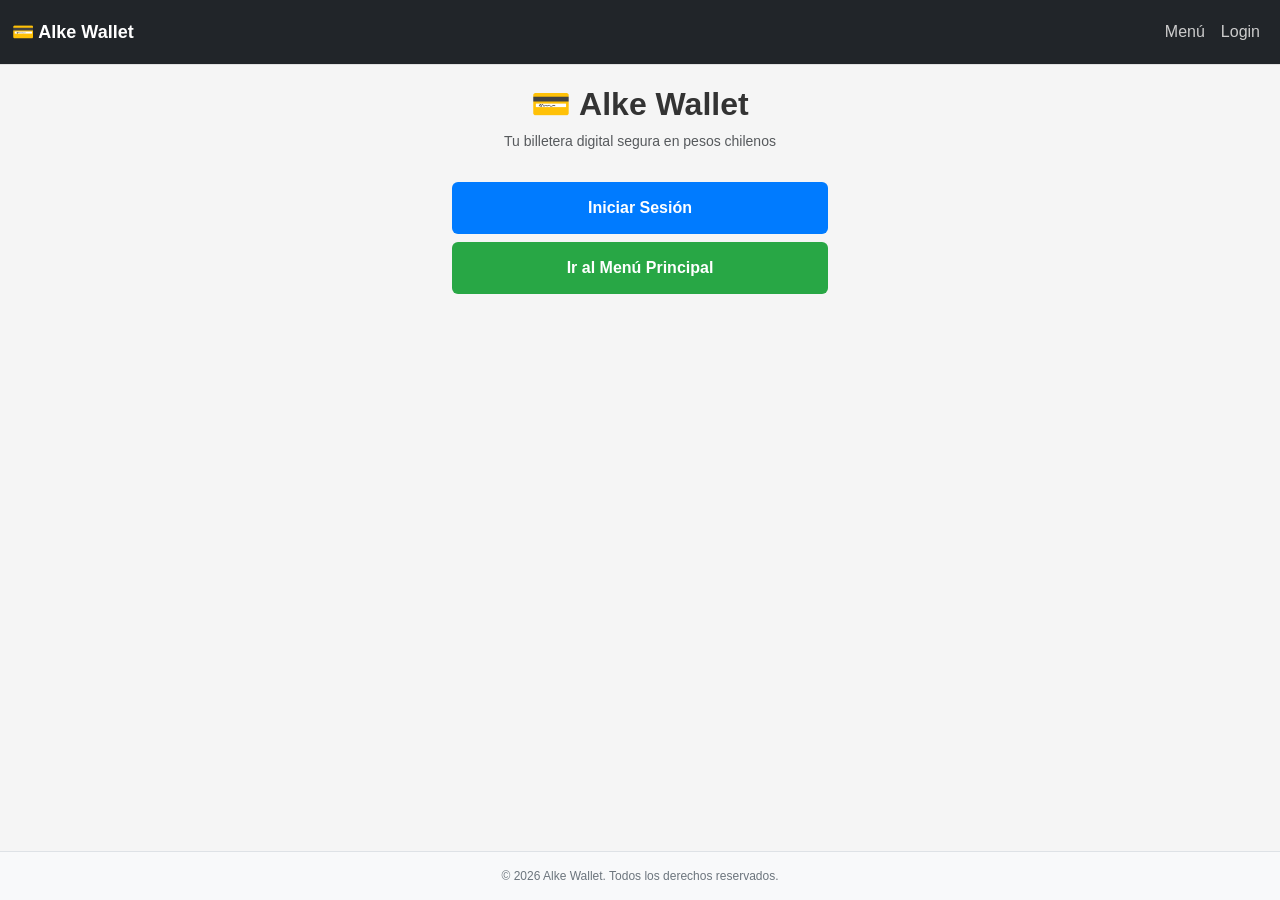
<file: index.html>
<!DOCTYPE html>
<html lang="es">

<head>
    <meta charset="UTF-8">
    <meta name="viewport" content="width=device-width, initial-scale=1.0">
    <title>Alke Wallet - Inicio</title>
    <link href="https://cdn.jsdelivr.net/npm/bootstrap@5.3.8/dist/css/bootstrap.min.css" rel="stylesheet"
        integrity="sha384-sRIl4kxILFvY47J16cr9ZwB07vP4J8+LH7qKQnuqkuIAvNWLzeN8tE5YBujZqJLB" crossorigin="anonymous">
    <link href="assets/css/styles.css" rel="stylesheet">
</head>

<body>
    <nav class="navbar navbar-expand-lg navbar-dark bg-dark">
        <div class="container-fluid">
            <a class="navbar-brand" href="index.html">💳 Alke Wallet</a>
            <button class="navbar-toggler" type="button" data-bs-toggle="collapse" data-bs-target="#navbarNav"
                aria-controls="navbarNav" aria-expanded="false" aria-label="Toggle navigation">
                <span class="navbar-toggler-icon"></span>
            </button>
            <div class="collapse navbar-collapse" id="navbarNav">
                <ul class="navbar-nav ms-auto">
                    <li class="nav-item">
                        <a class="nav-link" href="menu.html">Menú</a>
                    </li>
                    <li class="nav-item">
                        <a class="nav-link" href="login.html">Login</a>
                    </li>
                </ul>
            </div>
        </div>
    </nav>

    <main>
        <div class="container">
            <div class="welcome-section">
                <h1>💳 Alke Wallet</h1>
                <p class="text-muted">Tu billetera digital segura en pesos chilenos</p>
            </div>

            <div class="d-grid gap-2">
                <a href="login.html" class="btn btn-primary btn-lg">Iniciar Sesión</a>
                <a href="menu.html" class="btn btn-success btn-lg">Ir al Menú Principal</a>
            </div>
        </div>
    </main>

    <footer>
        <p>&copy; 2026 Alke Wallet. Todos los derechos reservados.</p>
    </footer>

    <script src="https://cdn.jsdelivr.net/npm/bootstrap@5.3.8/dist/js/bootstrap.bundle.min.js"
        integrity="sha384-HwwvtkeAph5/Xs3rcDsFvzKL7v3aSMxwEbL6BYdmCaWLF5wWXJSXnWw4uB8V0xP5"
        crossorigin="anonymous"></script>
</body>

</html>
</file>
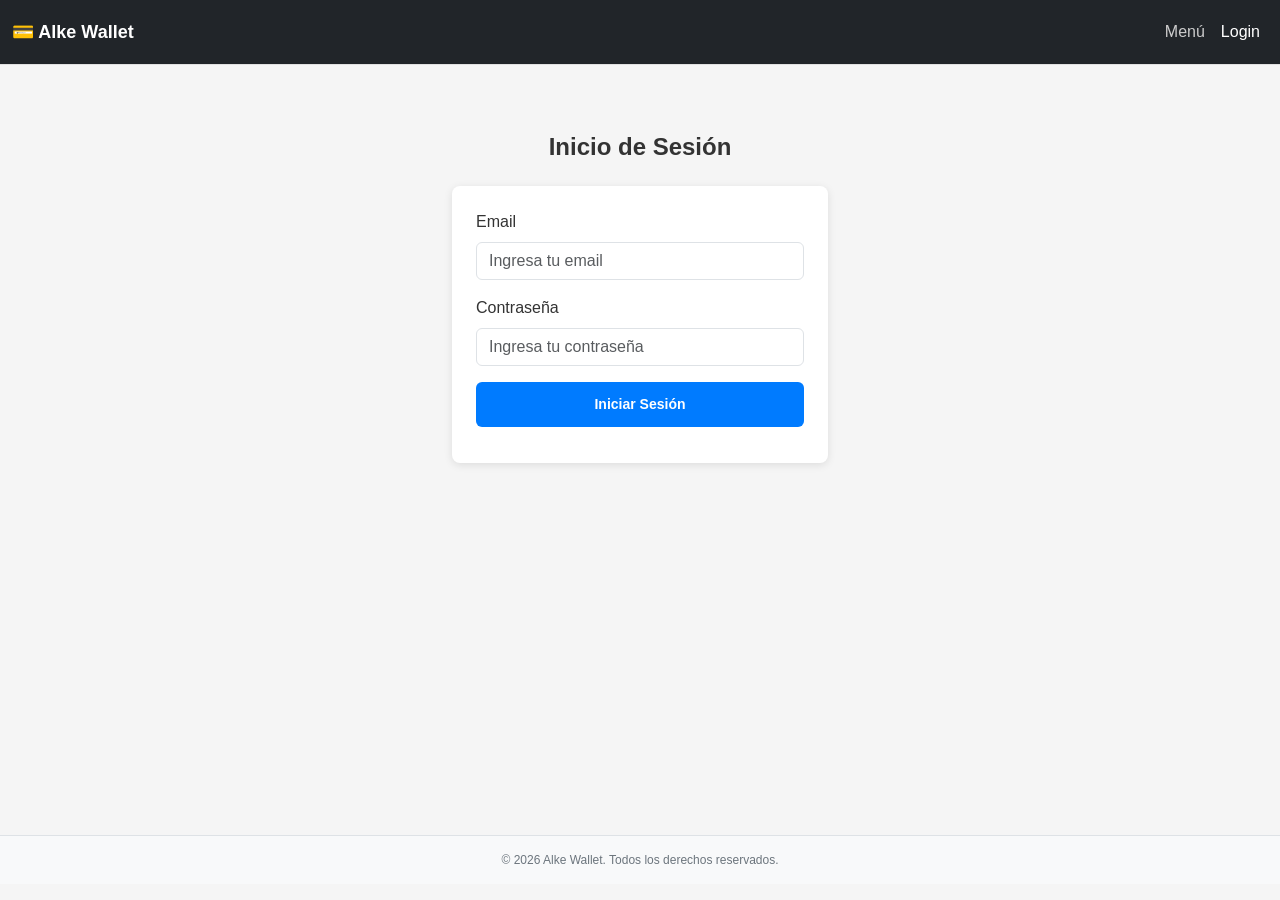
<file: deposit.html>
<!DOCTYPE html>
<html lang="es">

<head>
    <meta charset="UTF-8">
    <meta name="viewport" content="width=device-width, initial-scale=1.0">
    <title>Alke Wallet - Depositar</title>

    <link href="https://cdn.jsdelivr.net/npm/bootstrap@5.3.8/dist/css/bootstrap.min.css" rel="stylesheet">
    <link href="assets/css/styles.css" rel="stylesheet">
</head>

<body>

    <nav class="navbar navbar-expand-lg navbar-dark bg-dark">
        <div class="container-fluid">
            <a class="navbar-brand" href="index.html">💳 Alke Wallet</a>

            <button class="navbar-toggler" type="button" data-bs-toggle="collapse" data-bs-target="#navbarNav">
                <span class="navbar-toggler-icon"></span>
            </button>

            <div class="collapse navbar-collapse" id="navbarNav">
                <ul class="navbar-nav ms-auto">

                    <li class="nav-item">
                        <a class="nav-link" href="menu.html">Menú</a>
                    </li>

                    <li class="nav-item">
                        <a class="nav-link" href="login.html">Login</a>
                    </li>

                </ul>
            </div>
        </div>
    </nav>

    <main class="container mt-5">

        <h2 class="mb-4">Depositar</h2>

        <div class="alert alert-info">
            <strong>Saldo actual:</strong>
            <span id="saldoActual">$0</span>
        </div>

        <div id="alert-container"></div>

        <form id="depositForm">

            <div class="mb-3">
                <label for="depositAmount" class="form-label">
                    Monto a depositar (CLP $)
                </label>
                <input type="number" class="form-control" id="depositAmount"
                    placeholder="Ingresa el monto en pesos" min="1" step="1">
            </div>

            <button type="submit" class="btn btn-primary w-100">
                Realizar Depósito
            </button>

        </form>

        <p id="depositInfo" class="mt-3 fw-bold text-success"></p>

        <a href="menu.html" class="btn btn-secondary w-100 mt-2">
            Volver al Menú Principal
        </a>

    </main>

    <footer class="text-center mt-5 mb-3">
        <p>&copy; 2026 Alke Wallet. Todos los derechos reservados.</p>
    </footer>

    <script src="https://code.jquery.com/jquery-3.7.1.min.js"></script>
    <script src="https://cdn.jsdelivr.net/npm/bootstrap@5.3.8/dist/js/bootstrap.bundle.min.js"></script>

    <script>

        $(document).ready(function () {

            const usuarioActual = localStorage.getItem('usuarioActual');

            if (!usuarioActual) {
                window.location.href = 'login.html';
                return;
            }

            const claveSaldo = `saldo_${usuarioActual}`;
            const claveMovimientos = `movimientos_${usuarioActual}`;

            // Corrección: se eliminó el bloque muerto que usaba "monto"
            // antes de que estuviera definido (causaba ReferenceError).
            let saldo = localStorage.getItem(claveSaldo);

            if (saldo === null) {
                saldo = 60000;
                localStorage.setItem(claveSaldo, saldo);
            }

            saldo = Number(saldo);

            $('#saldoActual').text(
                '$' + saldo.toLocaleString('es-CL')
            );

            $('#depositForm').submit(function (e) {

                e.preventDefault();

                let monto = Number($('#depositAmount').val());

                if (monto <= 0 || isNaN(monto)) {
                    $('#alert-container').html(`
                        <div class="alert alert-danger">
                            Debe ingresar un monto válido mayor a $0.
                        </div>
                    `);
                    return;
                }

                saldo = saldo + monto;

                localStorage.setItem(claveSaldo, saldo);

                let movimientos =
                    JSON.parse(localStorage.getItem(claveMovimientos)) || [];

                movimientos.unshift({
                    tipo: 'deposito',
                    descripcion: 'Depósito',
                    tiempo: new Date().toLocaleDateString('es-CL'),
                    monto: '+$' + monto.toLocaleString('es-CL')
                });

                localStorage.setItem(
                    claveMovimientos,
                    JSON.stringify(movimientos)
                );

                $('#saldoActual').text(
                    '$' + saldo.toLocaleString('es-CL')
                );

                $('#depositInfo').text(
                    'Monto depositado: $' + monto.toLocaleString('es-CL')
                );

                $('#alert-container').html(`
                    <div class="alert alert-success">
                        Depósito realizado correctamente.
                        Será redirigido al menú principal.
                    </div>
                `);

                $('#depositAmount').val('');

                setTimeout(function () {
                    window.location.href = 'menu.html';
                }, 2000);

            });

        });

    </script>

</body>

</html>
</file>
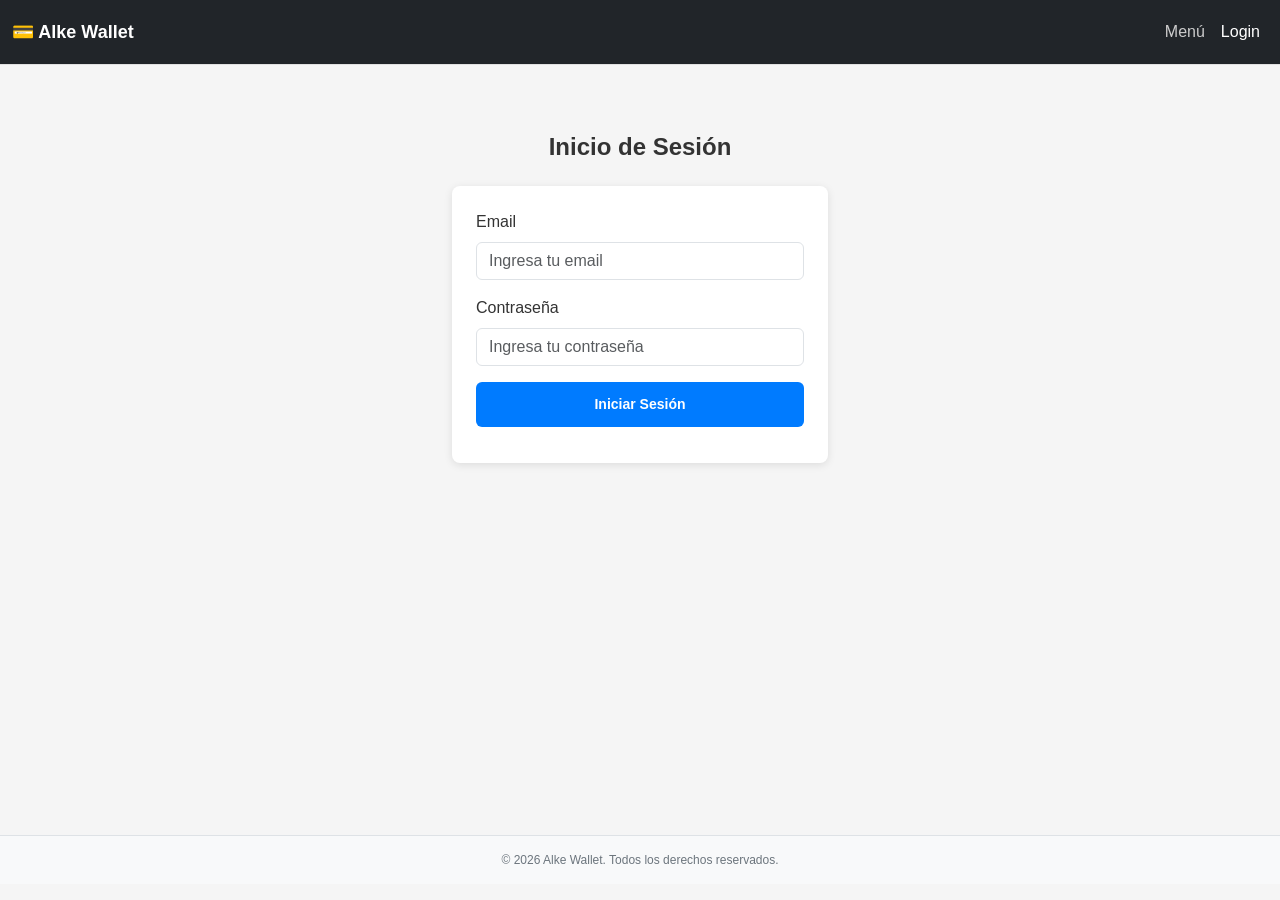
<file: login.html>
<!DOCTYPE html>
<html lang="es">

<head>
    <meta charset="UTF-8">
    <meta name="viewport" content="width=device-width, initial-scale=1.0">
    <title>Alke Wallet - Login</title>

    <link href="https://cdn.jsdelivr.net/npm/bootstrap@5.3.8/dist/css/bootstrap.min.css" rel="stylesheet">
    <link href="assets/css/styles.css" rel="stylesheet">
</head>

<body>

    <nav class="navbar navbar-expand-lg navbar-dark bg-dark">
        <div class="container-fluid">
            <a class="navbar-brand" href="index.html">💳 Alke Wallet</a>

            <button class="navbar-toggler" type="button" data-bs-toggle="collapse" data-bs-target="#navbarNav">
                <span class="navbar-toggler-icon"></span>
            </button>

            <div class="collapse navbar-collapse" id="navbarNav">
                <ul class="navbar-nav ms-auto">

                    <li class="nav-item">
                        <a class="nav-link" href="menu.html">Menú</a>
                    </li>

                    <li class="nav-item">
                        <a class="nav-link active" href="login.html">Login</a>
                    </li>

                </ul>
            </div>
        </div>
    </nav>

    <main class="container mt-5">

        <h2 class="mb-4">Inicio de Sesión</h2>

        <div id="alertContainer"></div>

        <div class="form-card">

            <form id="loginForm">

                <div class="mb-3">
                    <label for="email" class="form-label">
                        Email
                    </label>

                    <input type="email" id="email" class="form-control" placeholder="Ingresa tu email" required>
                </div>

                <div class="mb-3">
                    <label for="password" class="form-label">
                        Contraseña
                    </label>

                    <input type="password" id="password" class="form-control" placeholder="Ingresa tu contraseña"
                        required>
                </div>

                <button type="submit" class="btn btn-primary w-100">
                    Iniciar Sesión
                </button>

            </form>

        </div>

    </main>

    <footer class="text-center mt-5 mb-3">
        <p>&copy; 2026 Alke Wallet. Todos los derechos reservados.</p>
    </footer>

    <script src="https://code.jquery.com/jquery-3.7.1.min.js"></script>

    <script src="https://cdn.jsdelivr.net/npm/bootstrap@5.3.8/dist/js/bootstrap.bundle.min.js"></script>

    <script src="assets/js/login.js"></script>

</body>

</html>
</file>
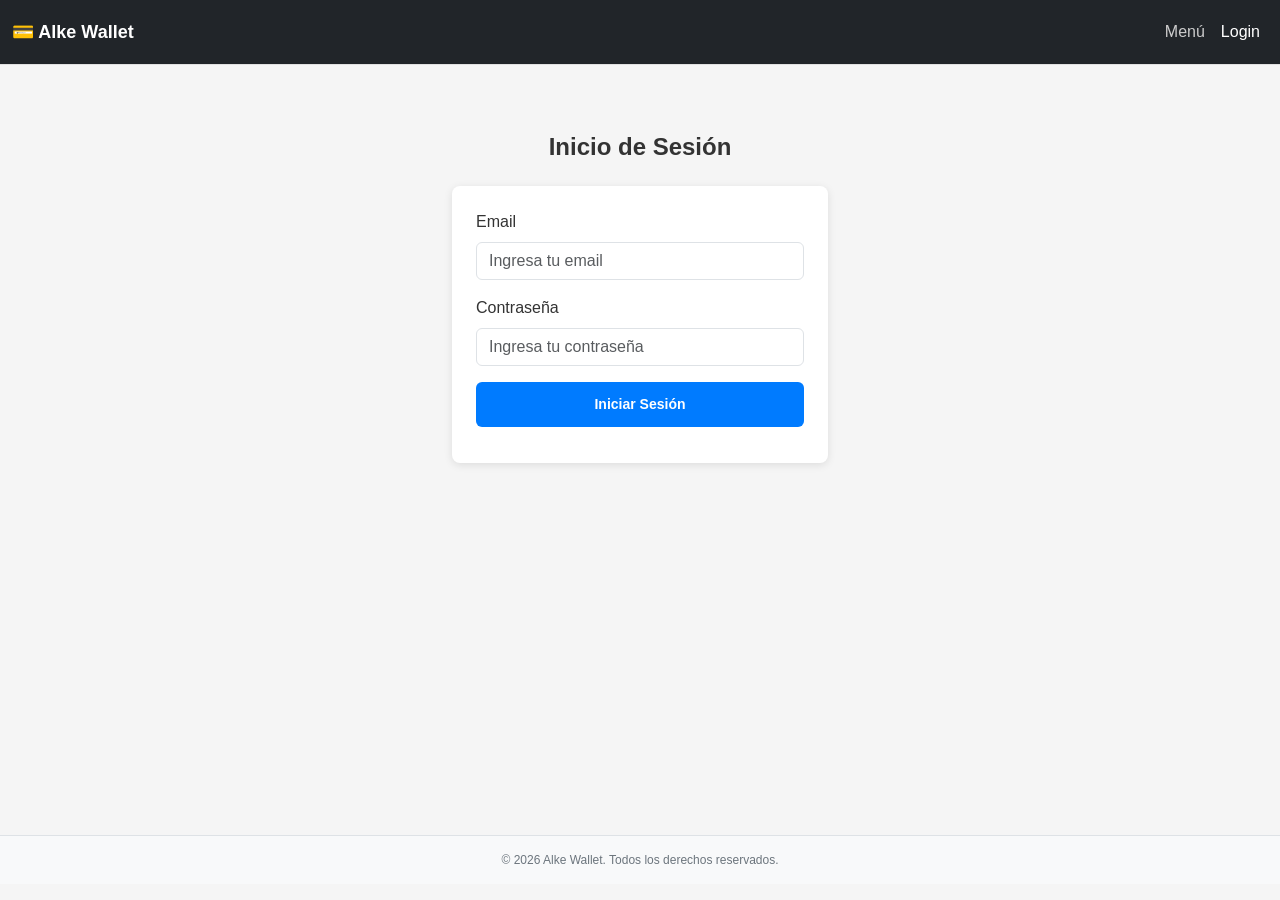
<file: menu.html>
<!DOCTYPE html>
<html lang="es">

<head>
    <meta charset="UTF-8">
    <meta name="viewport" content="width=device-width, initial-scale=1.0">
    <title>Alke Wallet - Menú Principal</title>

    <link href="https://cdn.jsdelivr.net/npm/bootstrap@5.3.8/dist/css/bootstrap.min.css" rel="stylesheet">
    <link href="assets/css/styles.css" rel="stylesheet">
</head>

<body>

    <nav class="navbar navbar-expand-lg navbar-dark bg-dark">
        <div class="container-fluid">
            <a class="navbar-brand" href="index.html">💳 Alke Wallet</a>

            <button class="navbar-toggler" type="button" data-bs-toggle="collapse" data-bs-target="#navbarNav">
                <span class="navbar-toggler-icon"></span>
            </button>

            <div class="collapse navbar-collapse" id="navbarNav">
                <ul class="navbar-nav ms-auto">

                    <li class="nav-item">
                        <a class="nav-link active" href="menu.html">Menú</a>
                    </li>

                    <li class="nav-item">
                        <a class="nav-link" href="login.html">Login</a>
                    </li>

                </ul>
            </div>
        </div>
    </nav>

    <main class="container mt-5">

        <h2 class="mb-4">Menú Principal</h2>

        <div class="alert alert-info">
            <label class="fw-bold">Dinero en cuenta:</label>
            <h3 id="saldoActual" class="mt-2">$0</h3>
        </div>

        <div id="mensajeMenu"></div>

        <div class="d-grid gap-2">

            <button id="btnDepositar" class="btn btn-primary btn-lg">
                Depositar
            </button>

            <button id="btnEnviar" class="btn btn-primary btn-lg">
                Enviar Dinero
            </button>

            <button id="btnMovimientos" class="btn btn-primary btn-lg">
                Últimos Movimientos
            </button>

        </div>

    </main>

    <footer class="text-center mt-5 mb-3">
        <p>&copy; 2026 Alke Wallet. Todos los derechos reservados.</p>
    </footer>

    <script src="https://code.jquery.com/jquery-3.7.1.min.js"></script>
    <script src="https://cdn.jsdelivr.net/npm/bootstrap@5.3.8/dist/js/bootstrap.bundle.min.js"></script>

    <script>

        $(document).ready(function () {

            const usuarioActual = localStorage.getItem('usuarioActual');

            if (!usuarioActual) {
                window.location.href = 'login.html';
                return;
            }

            const claveSaldo = `saldo_${usuarioActual}`;

            let saldo = localStorage.getItem(claveSaldo);

            if (saldo === null) {
                saldo = 60000;
                localStorage.setItem(claveSaldo, saldo);
            }

            $('#saldoActual').text(
                '$' + Number(saldo).toLocaleString('es-CL')
            );

            $('#btnDepositar').click(function () {
                $('#mensajeMenu').html(`
                    <div class="alert alert-info mt-3">
                        Redirigiendo a Depositar...
                    </div>
                `);
                setTimeout(function () {
                    window.location.href = 'deposit.html';
                }, 1500);
            });

            $('#btnEnviar').click(function () {
                $('#mensajeMenu').html(`
                    <div class="alert alert-info mt-3">
                        Redirigiendo a Enviar Dinero...
                    </div>
                `);
                setTimeout(function () {
                    window.location.href = 'sendmoney.html';
                }, 1500);
            });

            $('#btnMovimientos').click(function () {
                $('#mensajeMenu').html(`
                    <div class="alert alert-info mt-3">
                        Redirigiendo a Últimos Movimientos...
                    </div>
                `);
                setTimeout(function () {
                    window.location.href = 'transactions.html';
                }, 1500);
            });

        });

    </script>

</body>

</html>
</file>
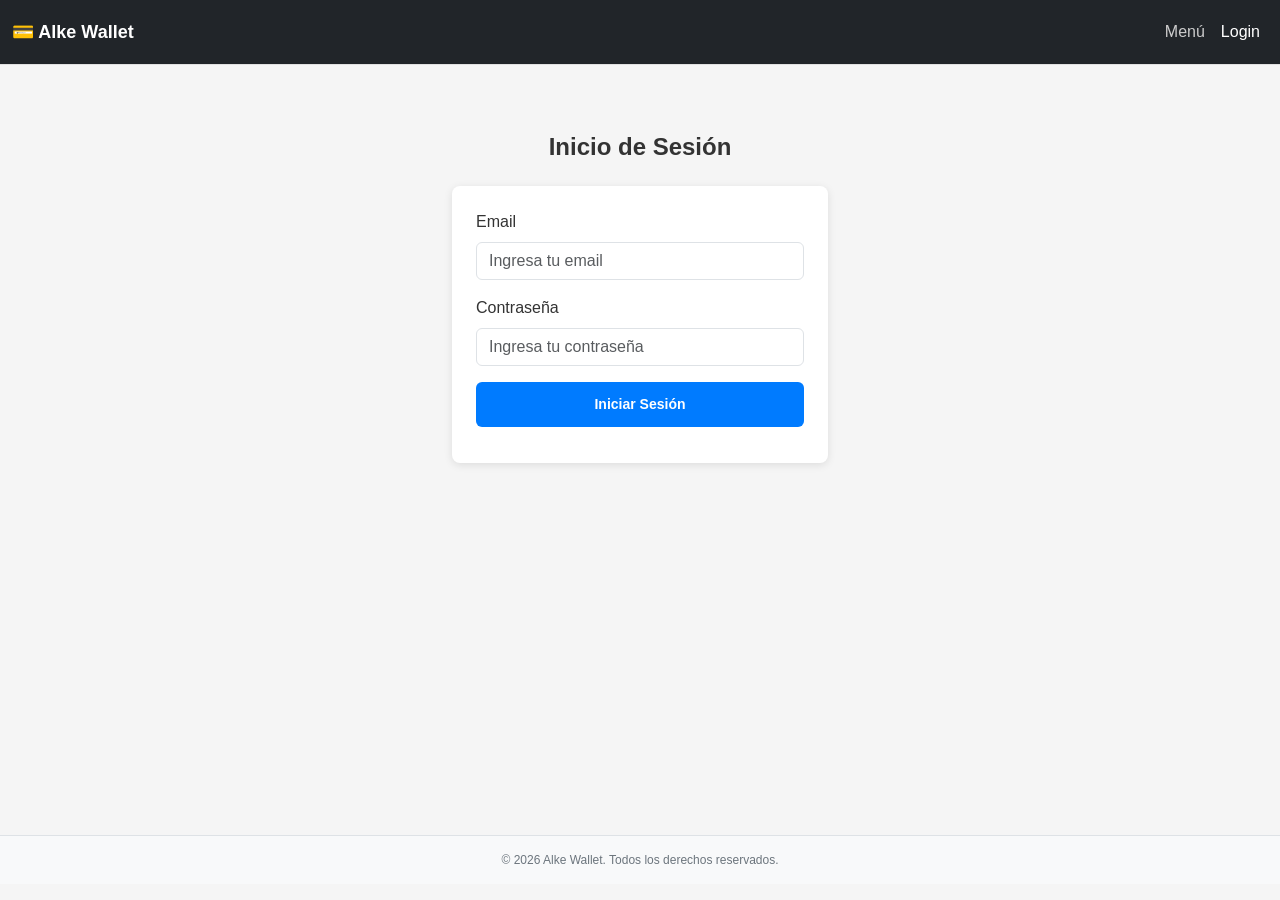
<file: newcontact.html>
<!DOCTYPE html>
<html lang="es">

<head>
    <meta charset="UTF-8">
    <meta name="viewport" content="width=device-width, initial-scale=1.0">
    <title>Alke Wallet - Agregar Contacto</title>

    <link href="https://cdn.jsdelivr.net/npm/bootstrap@5.3.8/dist/css/bootstrap.min.css" rel="stylesheet">
    <link href="assets/css/styles.css" rel="stylesheet">
</head>

<body>

    <nav class="navbar navbar-expand-lg navbar-dark bg-dark">
        <div class="container-fluid">
            <a class="navbar-brand" href="index.html">💳 Alke Wallet</a>

            <button class="navbar-toggler" type="button" data-bs-toggle="collapse" data-bs-target="#navbarNav">
                <span class="navbar-toggler-icon"></span>
            </button>

            <div class="collapse navbar-collapse" id="navbarNav">
                <ul class="navbar-nav ms-auto">

                    <li class="nav-item">
                        <a class="nav-link" href="menu.html">Menú</a>
                    </li>

                    <li class="nav-item">
                        <a class="nav-link" href="login.html">Login</a>
                    </li>

                </ul>
            </div>
        </div>
    </nav>

    <main class="container mt-5">

        <h2 class="mb-4">Agregar Nuevo Contacto</h2>

        <div class="form-card">

            <form id="newContactForm">

                <div class="form-group mb-3">
                    <label for="contactName">Nombre del Contacto:</label>
                    <input type="text" class="form-control" id="contactName" placeholder="Nombre completo">
                    <small class="form-text text-muted">Ingresa el nombre completo del contacto</small>
                </div>

                <!-- Corrección: se reemplazó CBU (Argentina) por RUT chileno -->
                <div class="form-group mb-3">
                    <label for="contactRUT">RUT:</label>
                    <input type="text" class="form-control" id="contactRUT"
                        placeholder="12.345.678-9" maxlength="12">
                    <small class="form-text text-muted">Formato: 12.345.678-9</small>
                </div>

                <div class="form-group mb-3">
                    <label for="contactCuenta">N° de Cuenta:</label>
                    <input type="text" class="form-control" id="contactCuenta"
                        placeholder="Número de cuenta bancaria">
                    <small class="form-text text-muted">Número de cuenta corriente o vista</small>
                </div>

                <div class="form-group mb-3">
                    <label for="contactAlias">Alias / Apodo:</label>
                    <input type="text" class="form-control" id="contactAlias" placeholder="nombre.apellido">
                    <small class="form-text text-muted">Identificador corto del contacto</small>
                </div>

                <!-- Corrección: se reemplazaron bancos argentinos por bancos chilenos -->
                <div class="form-group mb-4">
                    <label for="contactBank">Banco:</label>
                    <select class="form-select" id="contactBank">
                        <option value="">Selecciona un banco...</option>
                        <option value="Banco de Chile">Banco de Chile</option>
                        <option value="BancoEstado">BancoEstado</option>
                        <option value="Santander Chile">Santander Chile</option>
                        <option value="BCI">BCI</option>
                        <option value="Itaú Chile">Itaú Chile</option>
                        <option value="Scotiabank Chile">Scotiabank Chile</option>
                        <option value="Falabella">Banco Falabella</option>
                        <option value="Ripley">Banco Ripley</option>
                        <option value="Mercado Pago">Mercado Pago</option>
                        <option value="Otro">Otro</option>
                    </select>
                </div>

                <div class="d-grid gap-2">
                    <button type="submit" class="btn btn-success btn-lg">
                        Guardar Contacto
                    </button>
                    <a href="sendmoney.html" class="btn btn-secondary">
                        Cancelar
                    </a>
                </div>

            </form>

        </div>

        <div id="mensaje"></div>

        <div class="alert alert-info mt-4">
            <strong>💡 Consejo:</strong>
            Verifica que el RUT y el número de cuenta sean correctos antes de guardar.
            Los contactos guardados aparecerán en tu agenda de transferencias.
        </div>

    </main>

    <footer class="text-center mt-5 mb-3">
        <p>&copy; 2026 Alke Wallet. Todos los derechos reservados.</p>
    </footer>

    <script src="https://code.jquery.com/jquery-3.7.1.min.js"></script>
    <script src="https://cdn.jsdelivr.net/npm/bootstrap@5.3.8/dist/js/bootstrap.bundle.min.js"></script>

    <script>

        $(document).ready(function () {

            const usuarioActual = localStorage.getItem('usuarioActual');

            if (!usuarioActual) {
                window.location.href = 'login.html';
                return;
            }

            const claveContactos = `contactos_${usuarioActual}`;

            // Validación básica de formato RUT chileno
            function validarRUT(rut) {
                rut = rut.replace(/\./g, '').replace('-', '');
                if (!/^\d{7,8}[0-9Kk]$/.test(rut)) return false;
                let cuerpo = rut.slice(0, -1);
                let dv = rut.slice(-1).toUpperCase();
                let suma = 0;
                let multiplo = 2;
                for (let i = cuerpo.length - 1; i >= 0; i--) {
                    suma += Number(cuerpo[i]) * multiplo;
                    multiplo = multiplo < 7 ? multiplo + 1 : 2;
                }
                let dvEsperado = 11 - (suma % 11);
                if (dvEsperado === 11) dvEsperado = '0';
                else if (dvEsperado === 10) dvEsperado = 'K';
                else dvEsperado = String(dvEsperado);
                return dv === dvEsperado;
            }

            $('#newContactForm').submit(function (e) {

                e.preventDefault();

                let name = $('#contactName').val().trim();
                let rut = $('#contactRUT').val().trim();
                let cuenta = $('#contactCuenta').val().trim();
                let alias = $('#contactAlias').val().trim();
                let bank = $('#contactBank').val();

                if (name === '' || rut === '' || cuenta === '' || alias === '' || bank === '') {
                    $('#mensaje').html(`
                        <div class="alert alert-danger mt-3">
                            Debe completar todos los campos.
                        </div>
                    `);
                    return;
                }

                if (!validarRUT(rut)) {
                    $('#mensaje').html(`
                        <div class="alert alert-danger mt-3">
                            El RUT ingresado no es válido. Verifique el formato (ej: 12.345.678-9).
                        </div>
                    `);
                    return;
                }

                if (!/^\d+$/.test(cuenta) || cuenta.length < 5) {
                    $('#mensaje').html(`
                        <div class="alert alert-danger mt-3">
                            El número de cuenta debe contener solo dígitos (mínimo 5).
                        </div>
                    `);
                    return;
                }

                let contacts =
                    JSON.parse(localStorage.getItem(claveContactos)) || [];

                contacts.push({
                    name: name,
                    rut: rut,
                    cuenta: cuenta,
                    alias: alias,
                    bank: bank
                });

                localStorage.setItem(
                    claveContactos,
                    JSON.stringify(contacts)
                );

                $('#mensaje').html(`
                    <div class="alert alert-success mt-3">
                        Contacto guardado correctamente.
                        Redirigiendo a Enviar Dinero...
                    </div>
                `);

                setTimeout(function () {
                    window.location.href = 'sendmoney.html';
                }, 2000);

            });

        });

    </script>

</body>

</html>
</file>
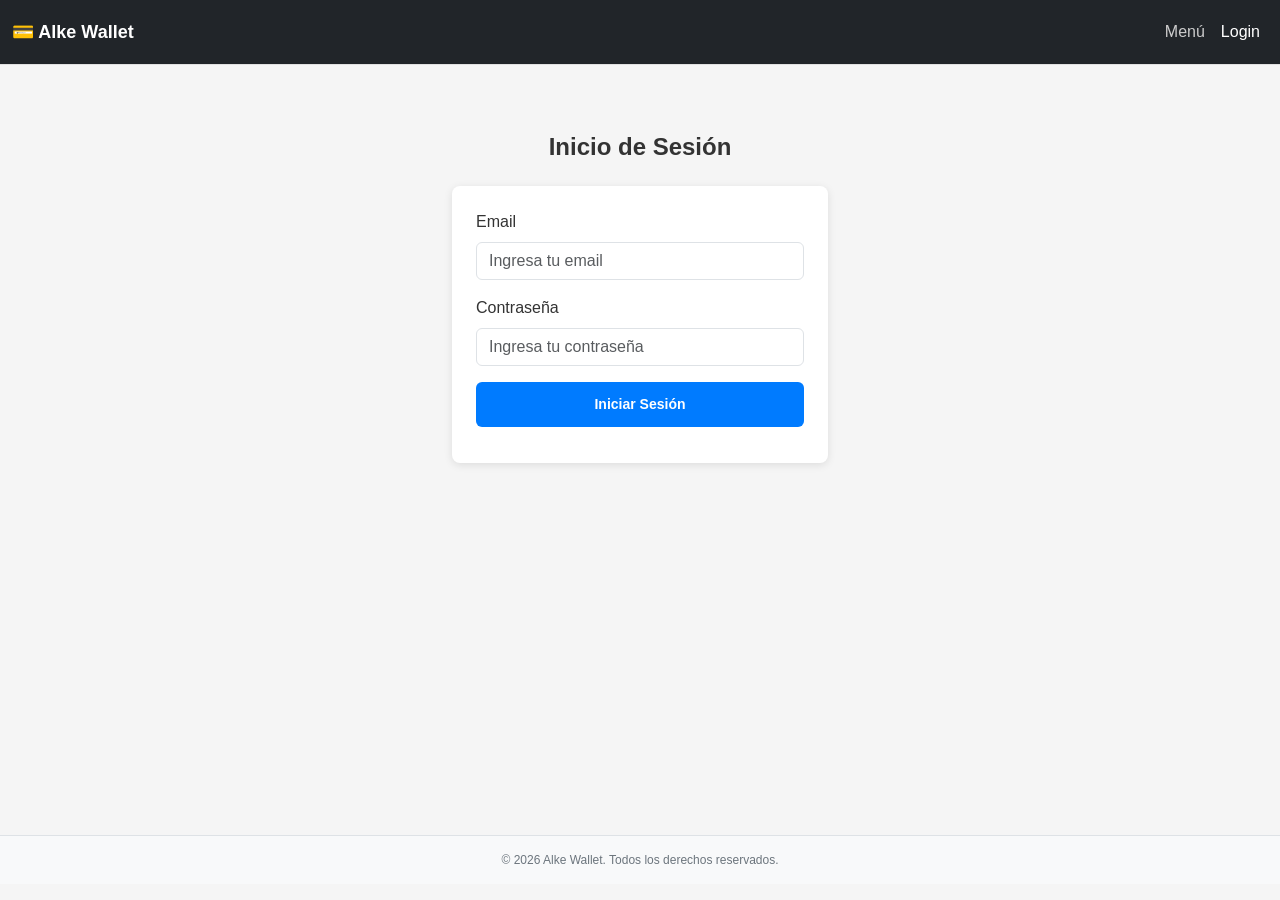
<file: sendmoney.html>
<!DOCTYPE html>
<html lang="es">

<head>
    <meta charset="UTF-8">
    <meta name="viewport" content="width=device-width, initial-scale=1.0">
    <title>Alke Wallet - Enviar Dinero</title>

    <link href="https://cdn.jsdelivr.net/npm/bootstrap@5.3.8/dist/css/bootstrap.min.css" rel="stylesheet">
    <link href="assets/css/styles.css" rel="stylesheet">
</head>

<body>

    <nav class="navbar navbar-expand-lg navbar-dark bg-dark">
        <div class="container-fluid">
            <a class="navbar-brand" href="index.html">💳 Alke Wallet</a>

            <button class="navbar-toggler" type="button" data-bs-toggle="collapse" data-bs-target="#navbarNav">
                <span class="navbar-toggler-icon"></span>
            </button>

            <div class="collapse navbar-collapse" id="navbarNav">
                <ul class="navbar-nav ms-auto">

                    <li class="nav-item">
                        <a class="nav-link" href="menu.html">Menú</a>
                    </li>

                    <li class="nav-item">
                        <a class="nav-link" href="login.html">Login</a>
                    </li>

                </ul>
            </div>
        </div>
    </nav>

    <main class="container mt-5">

        <h2>Enviar Dinero</h2>

        <div class="alert alert-info">
            Saldo Disponible:
            <strong id="saldoActual"></strong>
        </div>

        <div class="mb-3">
            <label class="form-label">Buscar contacto</label>
            <!-- Corrección: se eliminó el <ul id="contactList"> duplicado anidado -->
            <input type="text" id="searchContact" class="form-control" placeholder="Buscar contacto...">
        </div>

        <a href="newcontact.html" class="btn btn-success w-100">
            + Agregar Nuevo Contacto
        </a>

        <h4 class="mt-4">Contactos</h4>

        <ul id="contactList" class="list-group"></ul>

        <div class="mt-3">
            <label class="form-label">Monto a enviar (CLP $)</label>
            <input type="number" id="montoEnviar" class="form-control"
                placeholder="Ingrese monto en pesos" min="1" step="1">
        </div>

        <button id="btnEnviarDinero" class="btn btn-primary w-100 mt-3" style="display:none;">
            Enviar Dinero
        </button>

        <div id="mensajeTransferencia" class="mt-3"></div>

        <a href="menu.html" class="btn btn-secondary w-100 mt-2">
            Volver al Menú Principal
        </a>

    </main>

    <footer class="text-center mt-5 mb-3">
        <p>&copy; 2026 Alke Wallet. Todos los derechos reservados.</p>
    </footer>

    <script src="https://code.jquery.com/jquery-3.7.1.min.js"></script>
    <script src="https://cdn.jsdelivr.net/npm/bootstrap@5.3.8/dist/js/bootstrap.bundle.min.js"></script>

    <script>

        $(document).ready(function () {

            const usuarioActual = localStorage.getItem('usuarioActual');

            if (!usuarioActual) {
                window.location.href = 'login.html';
                return;
            }

            const claveSaldo = `saldo_${usuarioActual}`;
            const claveContactos = `contactos_${usuarioActual}`;
            const claveMovimientos = `movimientos_${usuarioActual}`;

            let saldo = Number(localStorage.getItem(claveSaldo));

            if (isNaN(saldo) || saldo === 0 && localStorage.getItem(claveSaldo) === null) {
                saldo = 60000;
                localStorage.setItem(claveSaldo, saldo);
            }

            $('#saldoActual').text(
                '$' + saldo.toLocaleString('es-CL')
            );

            let contactos =
                JSON.parse(localStorage.getItem(claveContactos)) || [];

            $('#contactList').empty();

            if (contactos.length === 0) {
                $('#contactList').append(`
                    <li class="list-group-item text-muted">
                        No hay contactos registrados.
                    </li>
                `);
            } else {
                contactos.forEach(function (contacto) {
                    $('#contactList').append(`
                        <li class="list-group-item contacto"
                            data-nombre="${contacto.name}">
                            <strong>${contacto.name}</strong><br>
                            <small>${contacto.alias} — ${contacto.bank}</small>
                        </li>
                    `);
                });
            }

            let contactoSeleccionado = '';

            $('#searchContact').on('keyup', function () {
                let valor = $(this).val().toLowerCase();
                $('#contactList li').filter(function () {
                    $(this).toggle(
                        $(this).text().toLowerCase().indexOf(valor) > -1
                    );
                });
            });

            $(document).on('click', '.contacto', function () {
                $('.contacto').removeClass('active');
                $(this).addClass('active');
                contactoSeleccionado = $(this).data('nombre');
                $('#btnEnviarDinero').show();
            });

            $('#btnEnviarDinero').click(function () {

                let monto = Number($('#montoEnviar').val());

                if (monto <= 0 || isNaN(monto)) {
                    $('#mensajeTransferencia').html(`
                        <div class="alert alert-danger">
                            Ingrese un monto válido mayor a $0.
                        </div>
                    `);
                    return;
                }

                if (!contactoSeleccionado) {
                    $('#mensajeTransferencia').html(`
                        <div class="alert alert-danger">
                            Debe seleccionar un contacto.
                        </div>
                    `);
                    return;
                }

                if (monto > saldo) {
                    $('#mensajeTransferencia').html(`
                        <div class="alert alert-danger">
                            Saldo insuficiente. Saldo disponible:
                            $${saldo.toLocaleString('es-CL')}
                        </div>
                    `);
                    return;
                }

                saldo -= monto;

                localStorage.setItem(claveSaldo, saldo);

                let movimientos =
                    JSON.parse(localStorage.getItem(claveMovimientos)) || [];

                movimientos.unshift({
                    tipo: 'transferencia',
                    descripcion: 'Transferencia a ' + contactoSeleccionado,
                    tiempo: new Date().toLocaleDateString('es-CL'),
                    monto: '-$' + monto.toLocaleString('es-CL')
                });

                localStorage.setItem(
                    claveMovimientos,
                    JSON.stringify(movimientos)
                );

                $('#saldoActual').text(
                    '$' + saldo.toLocaleString('es-CL')
                );

                $('#montoEnviar').val('');

                $('#mensajeTransferencia').html(`
                    <div class="alert alert-success">
                        Transferencia enviada a
                        <strong>${contactoSeleccionado}</strong>
                        por
                        <strong>$${monto.toLocaleString('es-CL')}</strong>
                    </div>
                `);

            });

        });

    </script>

</body>

</html>
</file>
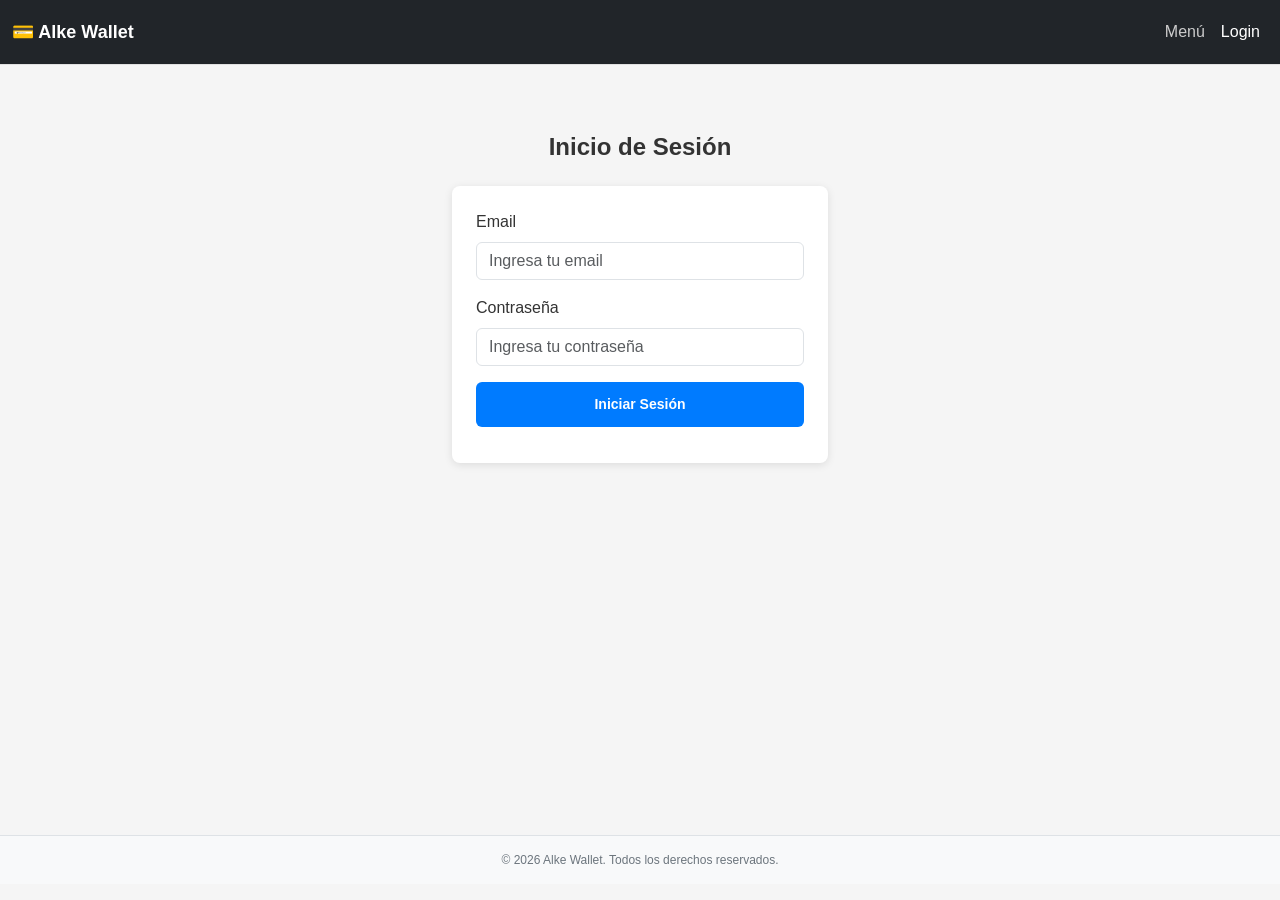
<file: transactions.html>
<!DOCTYPE html>
<html lang="es">

<head>
    <meta charset="UTF-8">
    <meta name="viewport" content="width=device-width, initial-scale=1.0">
    <title>Alke Wallet - Últimos Movimientos</title>

    <link href="https://cdn.jsdelivr.net/npm/bootstrap@5.3.8/dist/css/bootstrap.min.css" rel="stylesheet">
    <link href="assets/css/styles.css" rel="stylesheet">
</head>

<body>

    <nav class="navbar navbar-expand-lg navbar-dark bg-dark">
        <div class="container-fluid">
            <a class="navbar-brand" href="index.html">💳 Alke Wallet</a>

            <button class="navbar-toggler" type="button" data-bs-toggle="collapse" data-bs-target="#navbarNav">
                <span class="navbar-toggler-icon"></span>
            </button>

            <div class="collapse navbar-collapse" id="navbarNav">
                <ul class="navbar-nav ms-auto">

                    <li class="nav-item">
                        <a class="nav-link" href="menu.html">Menú</a>
                    </li>

                    <li class="nav-item">
                        <a class="nav-link" href="login.html">Login</a>
                    </li>

                </ul>
            </div>
        </div>
    </nav>

    <main class="container mt-5">

        <h2 class="mb-4">Últimos Movimientos</h2>

        <div class="mb-3">
            <label class="form-label">Filtrar por tipo:</label>

            <select id="filtroTipo" class="form-select">
                <option value="todos">Todos</option>
                <option value="deposito">Depósito</option>
                <!-- Corrección: la etiqueta decía "Transferencia recibida"
                     pero el tipo guardado es "transferencia" (envíos).
                     Se corrigió para que coincida con el valor real. -->
                <option value="transferencia">Transferencia enviada</option>
            </select>
        </div>

        <ul id="listaMovimientos" class="list-group"></ul>

        <a href="menu.html" class="btn btn-secondary w-100 mt-3">
            Volver al Menú Principal
        </a>

    </main>

    <footer class="text-center mt-5 mb-3">
        <p>&copy; 2026 Alke Wallet. Todos los derechos reservados.</p>
    </footer>

    <script src="https://code.jquery.com/jquery-3.7.1.min.js"></script>
    <script src="https://cdn.jsdelivr.net/npm/bootstrap@5.3.8/dist/js/bootstrap.bundle.min.js"></script>
    <script src="assets/js/movimientos.js"></script>

</body>

</html>
</file>
<file: assets/css/styles.css>
/* ====== ESTILOS GLOBALES ====== */
html, body {
  height: 100%;
  margin: 0;
  padding: 0;
}

body {
  display: flex;
  flex-direction: column;
  background-color: #f5f5f5;
  font-family: 'Segoe UI', Tahoma, Geneva, Verdana, sans-serif;
  color: #333;
}

main {
  flex: 1;
  padding: 20px;
}

.container {
  max-width: 400px;
  margin: 0 auto;
}

/* ====== ENCABEZADOS ====== */
h1 {
  font-size: 32px;
  font-weight: 700;
  color: #333;
  margin: 0;
}

h2 {
  color: #333;
  font-weight: 700;
  margin-bottom: 24px;
  text-align: center;
  font-size: 24px;
}

h3 {
  color: #333;
  font-weight: 600;
  margin-bottom: 16px;
  font-size: 18px;
}

/* ====== TARJETAS Y CONTENEDORES ====== */
.form-card {
  background-color: white;
  padding: 24px;
  border-radius: 8px;
  box-shadow: 0 2px 8px rgba(0, 0, 0, 0.1);
  margin-bottom: 20px;
}

.welcome-section {
  text-align: center;
  margin-bottom: 30px;
}

.welcome-section p {
  color: #999;
  font-size: 14px;
  margin: 8px 0 0 0;
}

/* ====== FORMULARIOS ====== */
.form-group {
  margin-bottom: 18px;
}

.form-group label {
  display: block;
  font-weight: 600;
  color: #333;
  margin-bottom: 8px;
  font-size: 14px;
}

.form-group input,
.form-group select,
.form-group textarea {
  width: 100%;
  padding: 12px;
  border: 1px solid #ddd;
  border-radius: 6px;
  font-size: 14px;
  font-family: inherit;
  transition: border-color 0.3s ease;
  box-sizing: border-box;
}

.form-group input:focus,
.form-group select:focus,
.form-group textarea:focus {
  outline: none;
  border-color: #007bff;
  box-shadow: 0 0 0 3px rgba(0, 123, 255, 0.1);
}

.form-group small {
  display: block;
  color: #999;
  font-size: 12px;
  margin-top: 4px;
}

.input-group {
  display: flex;
  gap: 8px;
}

.input-group input {
  flex: 1;
}

.input-group button {
  padding: 12px 16px;
  border: 1px solid #ddd;
  border-radius: 6px;
  background-color: white;
  cursor: pointer;
  transition: all 0.3s ease;
}

.input-group button:hover {
  border-color: #007bff;
  color: #007bff;
}

/* ====== BOTONES ====== */
.btn {
  padding: 12px 20px;
  border: none;
  border-radius: 6px;
  font-weight: 600;
  cursor: pointer;
  text-decoration: none;
  display: inline-block;
  text-align: center;
  transition: all 0.3s ease;
  font-size: 14px;
  text-decoration: none;
}

.btn-primary {
  background-color: #007bff;
  color: white;
}

.btn-primary:hover {
  background-color: #0056b3;
  box-shadow: 0 4px 8px rgba(0, 123, 255, 0.3);
  color: white;
}

.btn-secondary {
  background-color: #6c757d;
  color: white;
}

.btn-secondary:hover {
  background-color: #5a6268;
  color: white;
  text-decoration: none;
}

.btn-success {
  background-color: #28a745;
  color: white;
}

.btn-success:hover {
  background-color: #218838;
  color: white;
  text-decoration: none;
}

.btn-outline-primary {
  background-color: white;
  border: 1px solid #007bff;
  color: #007bff;
}

.btn-outline-primary:hover {
  background-color: #007bff;
  color: white;
}

.btn-lg {
  padding: 14px 24px;
  font-size: 16px;
}

.btn-return {
  background-color: #6c757d;
  color: white;
  border: none;
  padding: 12px 20px;
  border-radius: 6px;
  text-decoration: none;
  display: block;
  text-align: center;
  margin-top: 24px;
  font-weight: 600;
  transition: background-color 0.3s ease;
  width: 100%;
}

.btn-return:hover {
  background-color: #5a6268;
  text-decoration: none;
  color: white;
}

.w-100 {
  width: 100%;
  margin-bottom: 12px;
}

/* ====== LISTAS ====== */
.transactions-list {
  list-style: none;
  padding: 0;
  margin: 0 0 20px 0;
}

.transaction-item {
  background-color: white;
  border: 1px solid #e0e0e0;
  border-radius: 8px;
  padding: 16px;
  margin-bottom: 12px;
  display: flex;
  justify-content: space-between;
  align-items: center;
  transition: all 0.3s ease;
  box-shadow: 0 2px 4px rgba(0, 0, 0, 0.05);
}

.transaction-item:hover {
  box-shadow: 0 4px 8px rgba(0, 0, 0, 0.1);
  transform: translateY(-2px);
}

.transaction-description {
  flex: 1;
}

.transaction-title {
  font-weight: 600;
  color: #333;
  font-size: 14px;
  margin: 0;
}

.transaction-time {
  color: #999;
  font-size: 12px;
  margin: 4px 0 0 0;
}

.transaction-amount {
  font-weight: 700;
  font-size: 14px;
  padding: 8px 12px;
  border-radius: 6px;
  min-width: 90px;
  text-align: right;
  display: inline-block;
}

.transaction-amount.income {
  background-color: #d4edda;
  color: #155724;
}

.transaction-amount.expense {
  background-color: #f8d7da;
  color: #721c24;
}

.list-group {
  list-style: none;
  padding: 0;
  margin: 0 0 20px 0;
}

.list-group-item {
  background-color: white;
  border: 1px solid #e0e0e0;
  border-radius: 6px;
  padding: 14px;
  margin-bottom: 10px;
  transition: all 0.3s ease;
}

.list-group-item:hover {
  box-shadow: 0 2px 6px rgba(0, 0, 0, 0.1);
}

.contact-info {
  display: flex;
  flex-direction: column;
  gap: 4px;
}

.contact-info strong {
  color: #333;
  font-size: 14px;
}

.contact-info small {
  color: #999;
  font-size: 12px;
}

/* ====== ALERTAS ====== */
.alert {
  padding: 16px;
  border-radius: 6px;
  margin-bottom: 20px;
  border: 1px solid transparent;
}

.alert-info {
  background-color: #d1ecf1;
  border-color: #bee5eb;
  color: #0c5460;
}

.alert strong {
  font-weight: 600;
}

/* ====== SALDO ====== */
.balance-display {
  background-color: #e7f3ff;
  border: 1px solid #b3d9ff;
  border-radius: 8px;
  padding: 20px;
  margin-bottom: 24px;
  text-align: center;
}

.balance-label {
  color: #0066cc;
  font-size: 13px;
  font-weight: 600;
  margin-bottom: 8px;
}

.balance-amount {
  color: #0066cc;
  font-size: 28px;
  font-weight: 700;
  margin: 0;
}

/* ====== GRID DE BOTONES ====== */
.d-grid {
  display: grid;
  gap: 12px;
}

.d-flex {
  display: flex;
  justify-content: space-between;
  align-items: center;
}

.mt-2 {
  margin-top: 12px;
}

.mt-3 {
  margin-top: 20px;
}

.mt-4 {
  margin-top: 24px;
}

.mb-3 {
  margin-bottom: 18px;
}

.gap-2 {
  gap: 12px;
}

/* ====== BADGE ====== */
.badge {
  display: inline-block;
  padding: 6px 10px;
  border-radius: 4px;
  font-size: 12px;
  font-weight: 600;
}

.bg-success {
  background-color: #28a745;
  color: white;
}

.bg-danger {
  background-color: #dc3545;
  color: white;
}

/* ====== NAVBAR ====== */
.navbar {
  background-color: #212529;
  border-bottom: 1px solid #e0e0e0;
  padding: 12px 0;
}

.navbar-brand {
  color: white;
  font-weight: 700;
  font-size: 18px;
  text-decoration: none;
}

.navbar-brand:hover {
  color: white;
  text-decoration: none;
}

.nav-link {
  color: #ccc;
  text-decoration: none;
  padding: 8px 12px;
  transition: color 0.3s ease;
}

.nav-link:hover {
  color: white;
  text-decoration: none;
}

/* ====== FOOTER ====== */
footer {
  background-color: #f8f9fa;
  border-top: 1px solid #dee2e6;
  padding: 15px 0;
  text-align: center;
  color: #6c757d;
  font-size: 12px;
  margin-top: auto;
}

footer p {
  margin: 0;
}

/* ====== MODAL ====== */
.modal-header {
  background-color: #f8f9fa;
  border-bottom: 1px solid #dee2e6;
  padding: 16px;
}

.modal-title {
  font-weight: 700;
  color: #333;
  font-size: 18px;
}

.modal-body {
  padding: 20px;
}

.modal-footer {
  background-color: #f8f9fa;
  border-top: 1px solid #dee2e6;
  padding: 12px 16px;
  text-align: right;
}

.btn-close {
  background: transparent;
  border: 0;
  font-size: 20px;
  cursor: pointer;
  color: #999;
}

.btn-close:hover {
  color: #333;
}

/* ====== RESPONSIVE ====== */
@media (max-width: 600px) {
  .container {
    max-width: 100%;
  }

  h1 {
    font-size: 24px;
  }

  h2 {
    font-size: 20px;
  }

  .btn {
    font-size: 13px;
    padding: 10px 16px;
  }

  .form-group input,
  .form-group select {
    font-size: 16px;
  }

  .transaction-item {
    padding: 12px;
  }

  .balance-amount {
    font-size: 24px;
  }
}
</file>
